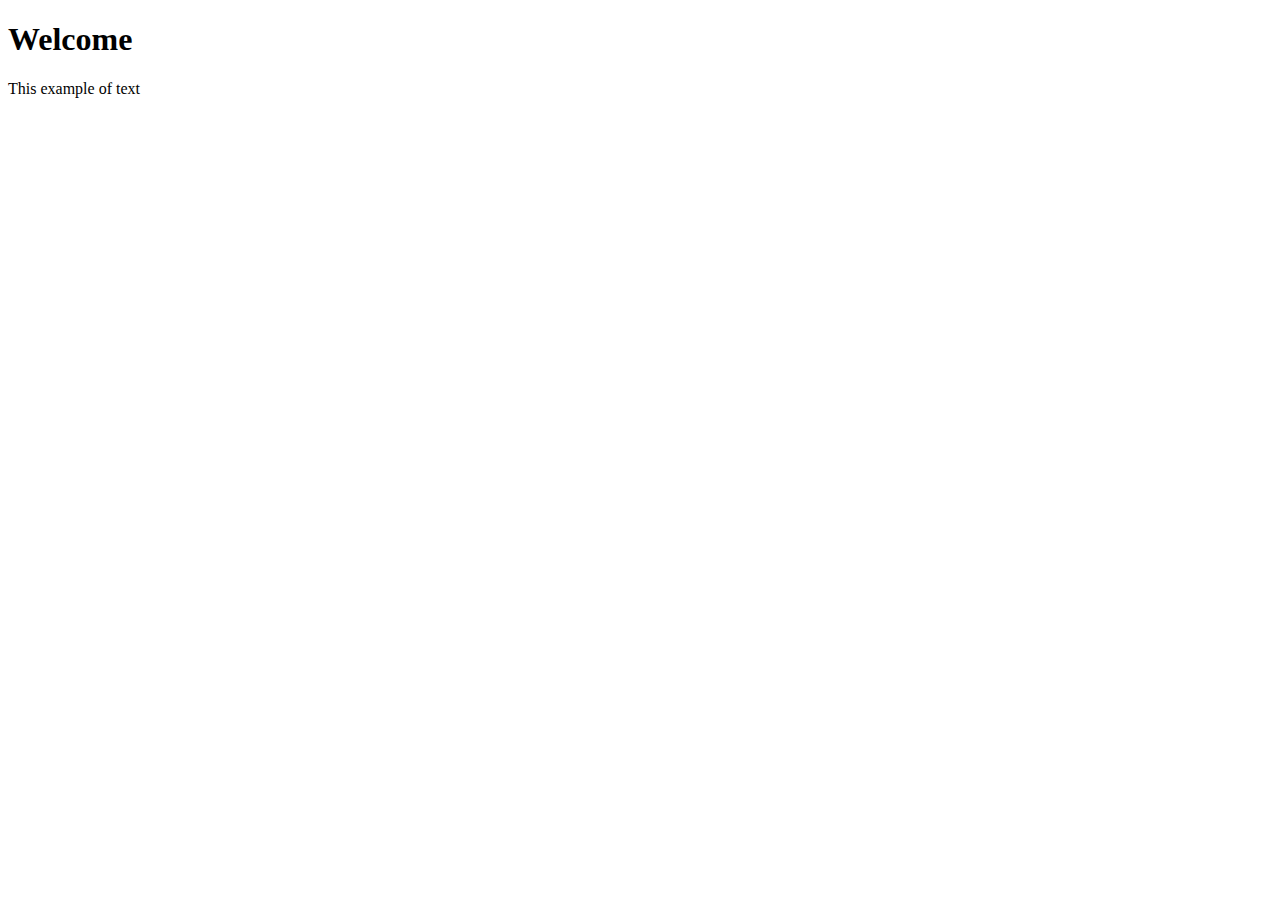
<file: 1.3/index.html>
<!DOCTYPE html>
<html lang="en">
<head>
    <meta charset="UTF-8">
    <title>gurt</title>
</head>
<body>

    <div class="container">
        <div class="header">
            <h1>Welcome</h1>
        </div>

        <div class="content">
            <p>
                This example of text
            </p>
        </div>
    </div>

</body>
</html>
</file>
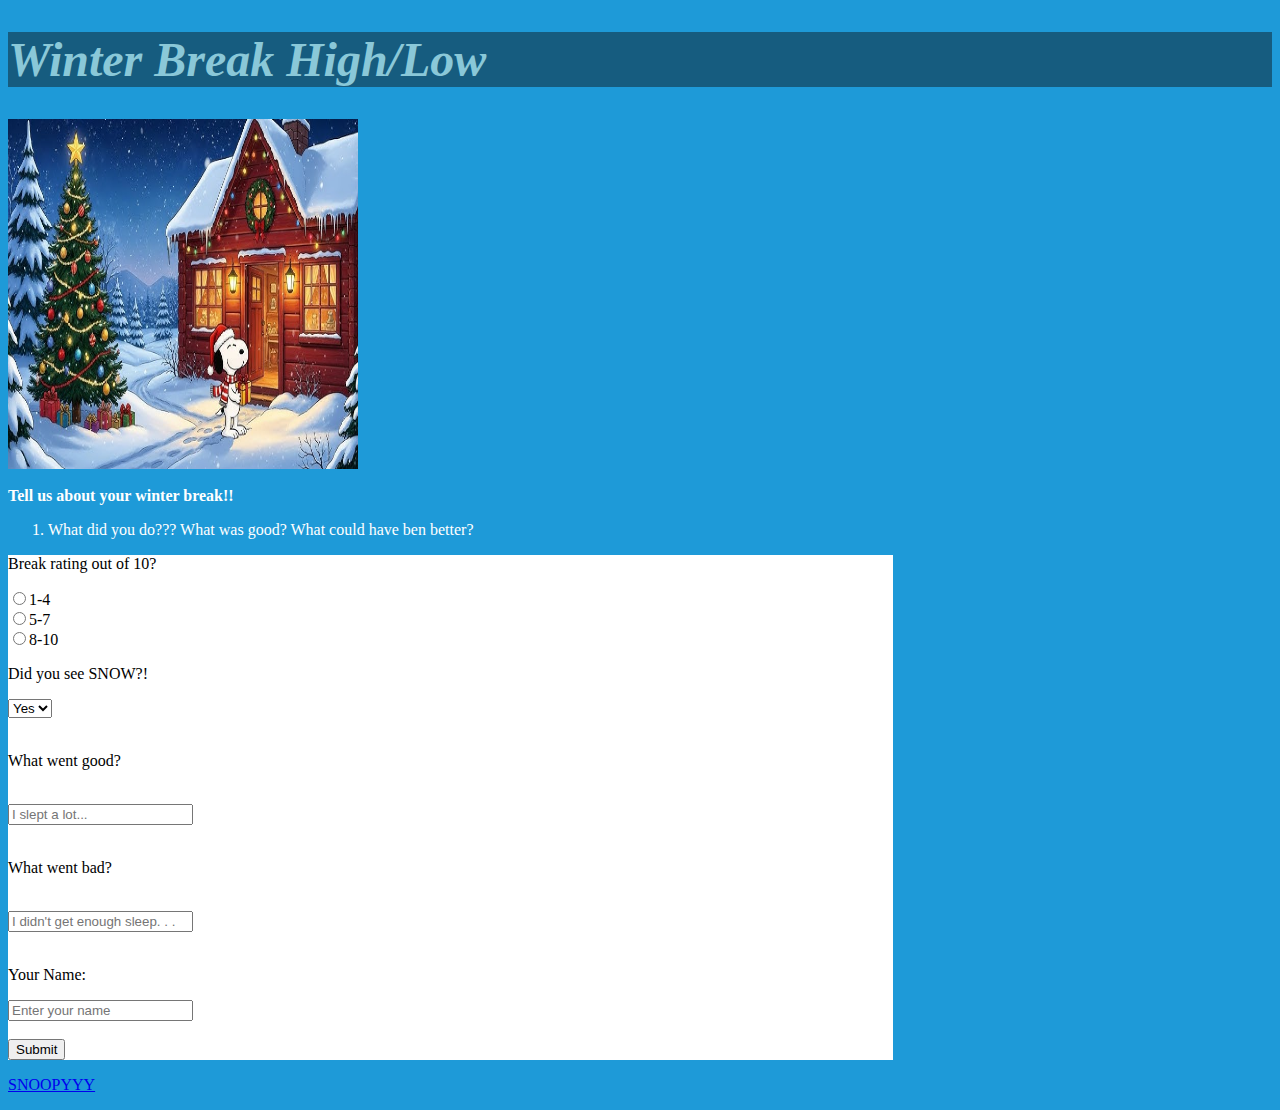
<file: Main.html>
<!DOCTYPE html>
<html>
<head>
    <meta charset="utf-8">
    <title>Winer Break HIgh/Low Survery</title>
    <link rel="stylesheet" href="style.css">
</head>
<body>

   <h1 style=" font-size: 3em; background-color: #165c7f;" ><strong>Winter Break High/Low</strong></h1>
       <img src="snoop.jpg"width = 350 height = 350> 
       


<!--Question start-->
  <h2  style=" font-size: 1em;">Tell us about your winter break!!</h2>
  <ol>
    <li>What did you do??? What was good? What could have ben better?</li>
  </ol>
  <form action="https://gurtlel.github.io/gurtv1/Result.html" method="get">
    <!-- Question 1: Rating -->
    <p>Break rating out of 10?</p>
    <input type="radio" name="rating" value="1-4">1-4<br>
    <input type="radio" name="rating" value="5-7">5-7<br>
    <input type="radio" name="rating" value="8-10">8-10<br>

    <!-- Question 2: Good, dropdown menu -->
    <p for="rank">Did you see SNOW?!</p>
    <select id="rank" name="rank">
      <option value="Yes">Yes</option>
      <option value="NO">No</option>
    </select><br><br>

    <!-- Question 3: Text input -->
    <p for="good">What went good?</p><br>
    <input type="text" id="good" name="good" placeholder="I slept a lot..."><br><br>
    <p for="bad">What went bad?</p><br>
    <input type="text" id="bad" name="bad" placeholder="I didn't get enough sleep. . ."><br><br>


    <!-- Question 4: Contact info -->
    <p for="UserName">Your Name:</p>
    <input type="text" id="UserName" name="UserName" placeholder="Enter your name"><br><br>

    <input type="submit" value="Submit">
  </form>

  <!-- Link to snoopyyy -->
  <p><a href="https://en.wikipedia.org/wiki/Snoopy" target="_blank">SNOOPYYY</a></p>
</body>
</file>
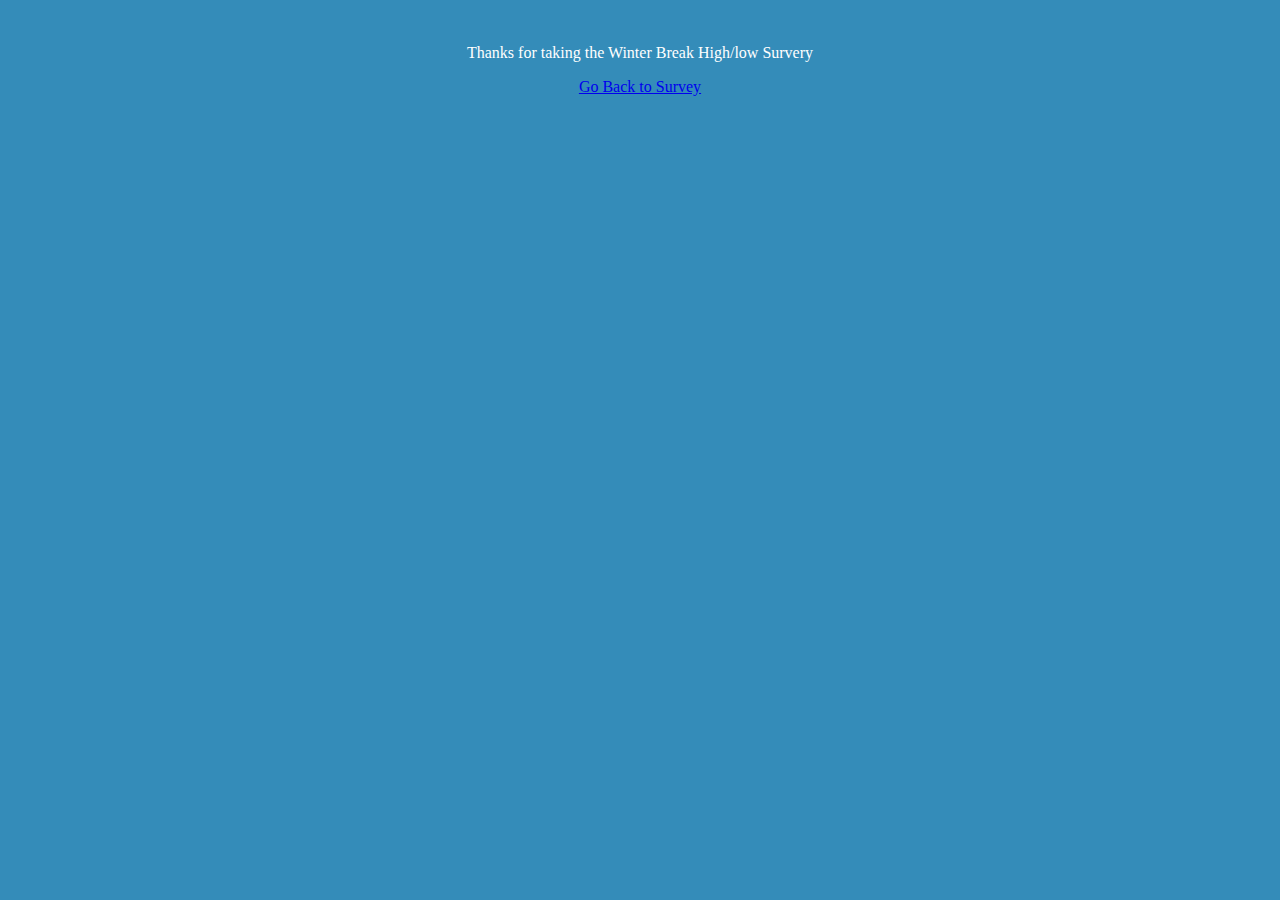
<file: Result.html>
<!DOCTYPE html>
<html>
<head>
    <meta charset="utf-8">
  <title>Winter Break Survery Thank You</title>
  <style>
    body {
      background-color: #348cb9;
      text-align: center;
      padding: 20px;
    }
  </style>
</head>
<body>

  <p style="color: rgb(255, 255, 255); font-size: 1em;">Thanks for taking the Winter Break High/low Survery </p>

  <p><a href="Main.html">Go Back to Survey</a></p>

</body>
</html>
</file>
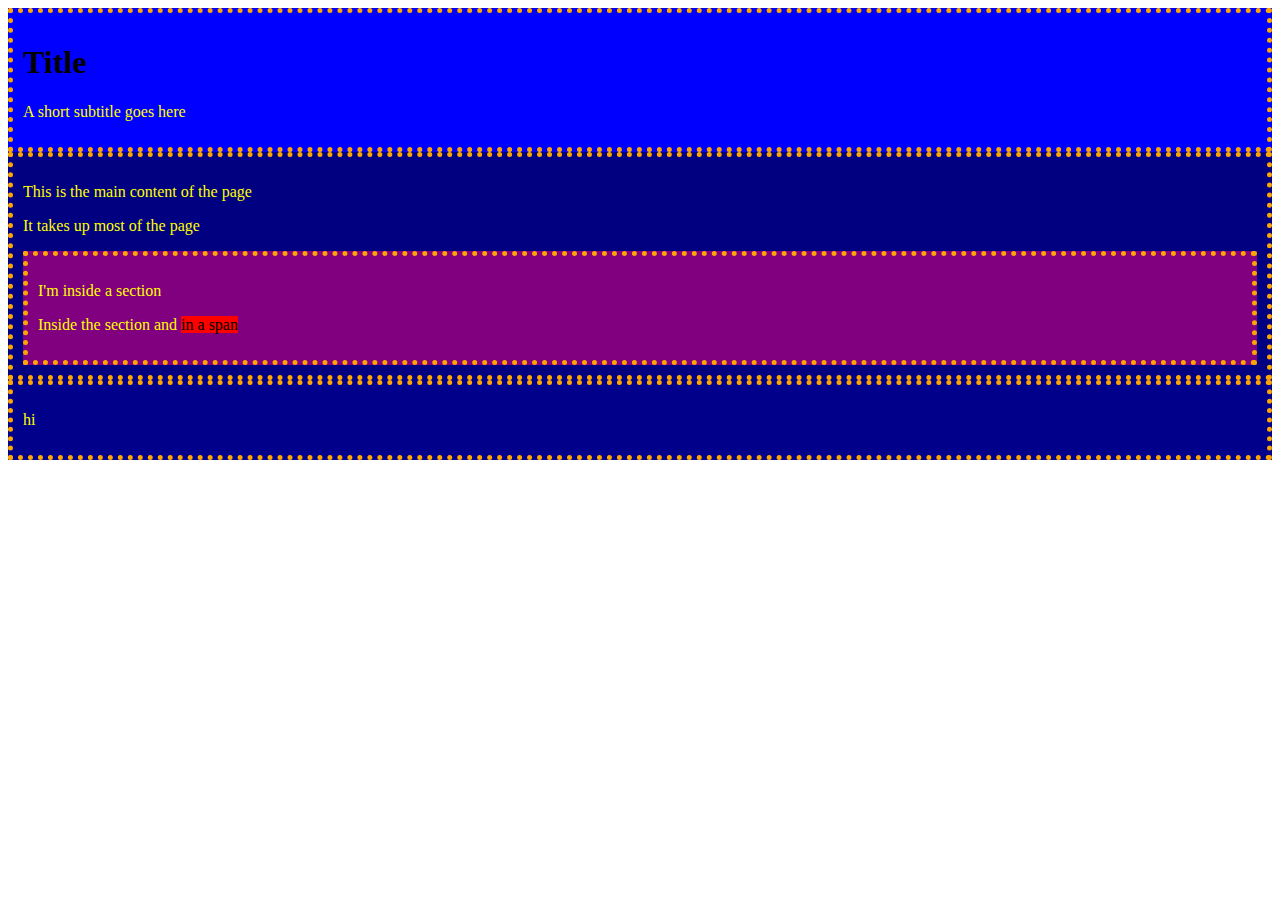
<file: 1.2/1.2.html>
<!DOCTYPE html>
<html>
  <head>
    <meta charset="utf-8">
    <link rel="stylesheet" href="Part2_master.css">
    <title>My Page</title>
  </head>

  <body>

    <div class="header">
      <h1>Title</h1>
      <p>A short subtitle goes here</p>
    </div>

    <div class="main">
      <p>This is the main content of the page</p>
      <p>It takes up most of the page </p>

      <div class="section">
        <p>I'm inside a section</p>
        <p>Inside the section and <span>in a span</span></p>
      </div>
    </div>

    <div class="footer">
      <p>hi</p>
    </div>

  </body>
</html>
</file>
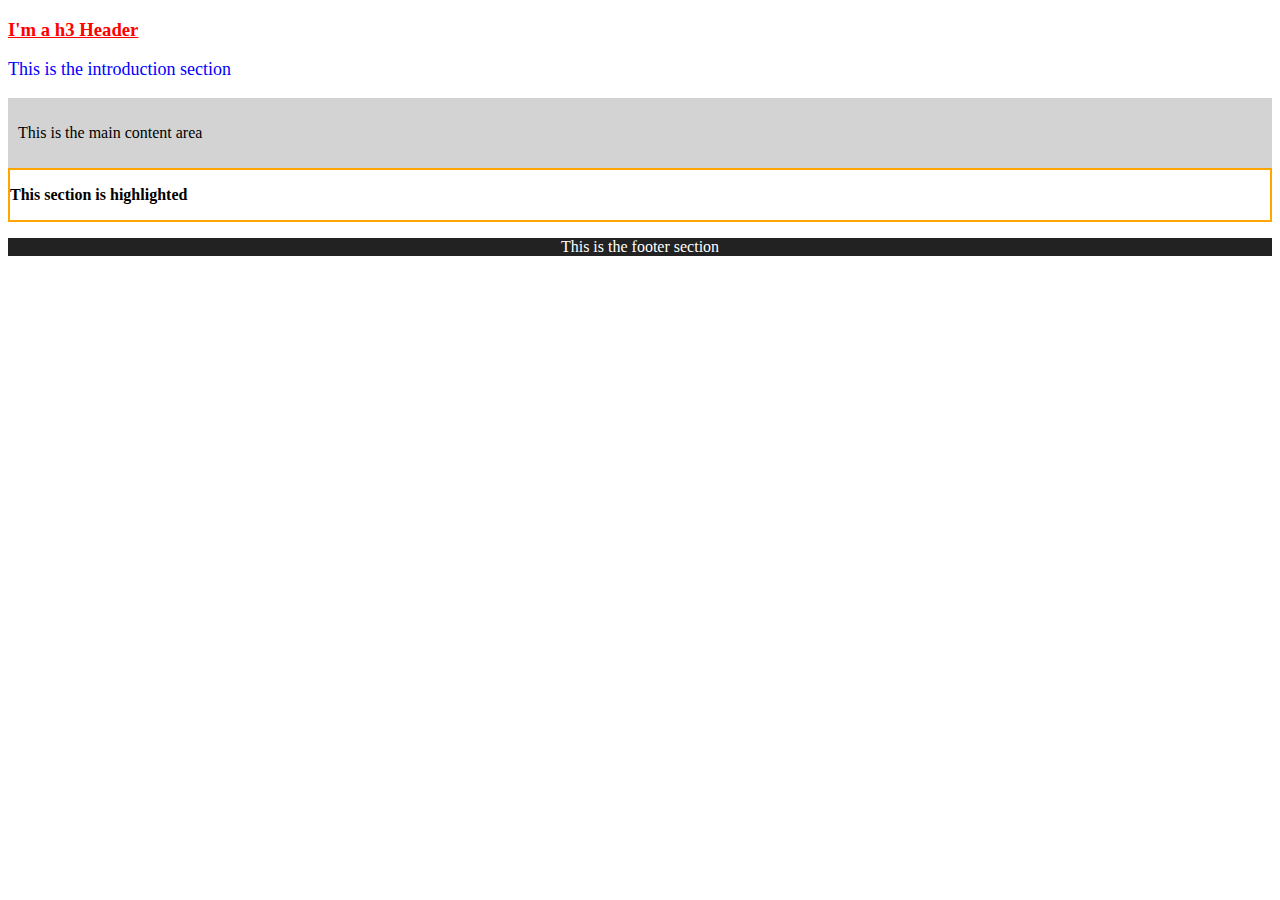
<file: 1.2b/1.2b.html>
<!DOCTYPE html>
<html>
  <head>
    <meta charset="utf-8">
    <title>Selectors</title>
    <link rel="stylesheet" href="Part3_master.css">
  </head>
  <body>

    <h3 id="pageTitle">I'm a h3 Header</h3>

    <div class="intro-section">
      <p>This is the introduction section</p>
    </div>

    <div class="content-section">
      <p>This is the main content area</p>
    </div>

    <div class="highlight-section">
      <p>This section is highlighted</p>
    </div>

    <div class="footer-section">
      <p>This is the footer section</p>
    </div>

  </body>
</html>
</file>
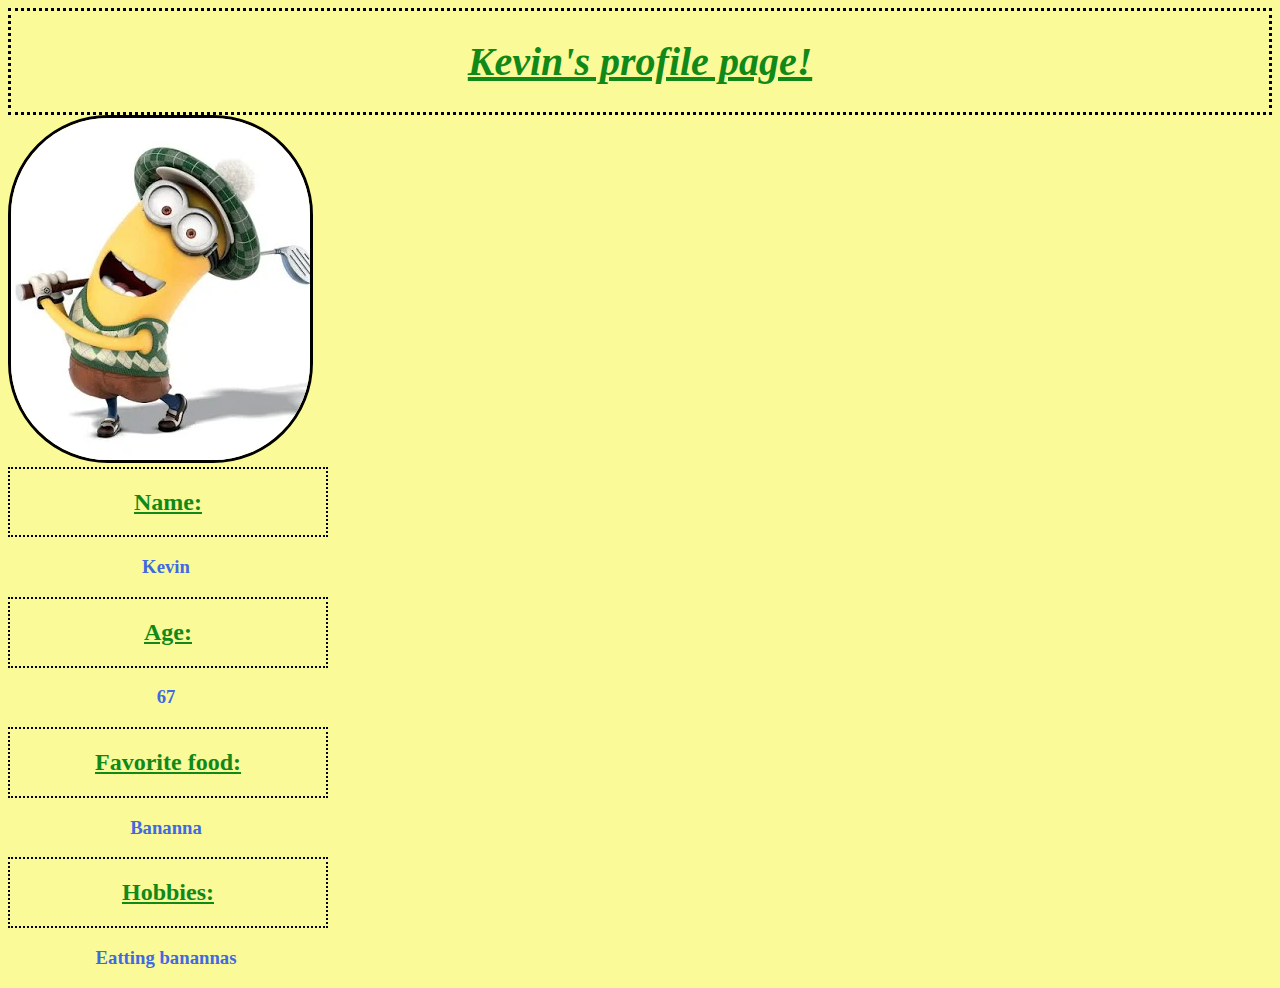
<file: 1.6/gurtgoon.html>
<!DOCTYPE html>
<html lang="en">
<head>
    <meta charset="UTF-8">
    <link rel="stylesheet" href="style.css">
    <meta name="viewport" content="width=device-width, initial-scale=1.0">
    <title>1.6</title>
</head>
<body>
    <div class = header>
        <element class>
            <h1>Kevin's profile page!</h1>
        </element>
    </div>
        <img src="images.webp" alt="Profile Picture" class = "profile-img">
    </div>   
    <div class = subheader>
        <h2>Name:</h2>
    </div>
    <div class = text>
        <h3>Kevin</h3>
    </div>
    <div class = subheader>
            <h2>Age:</h2>   
    </div>
        <div class = text>
            <h3>67</h3>
        </div>
    <div class = subheader>
        <h2>Favorite food:</h2>
    </div>
        <div class = text>
            <h3>Bananna</h3> 
        </div>

    <div class = subheader>
        <h2>Hobbies:</h2>
    </div>
        <div class = text>
            <h3>Eatting banannas</h3>
        </div>
</body>
</html>
</file>
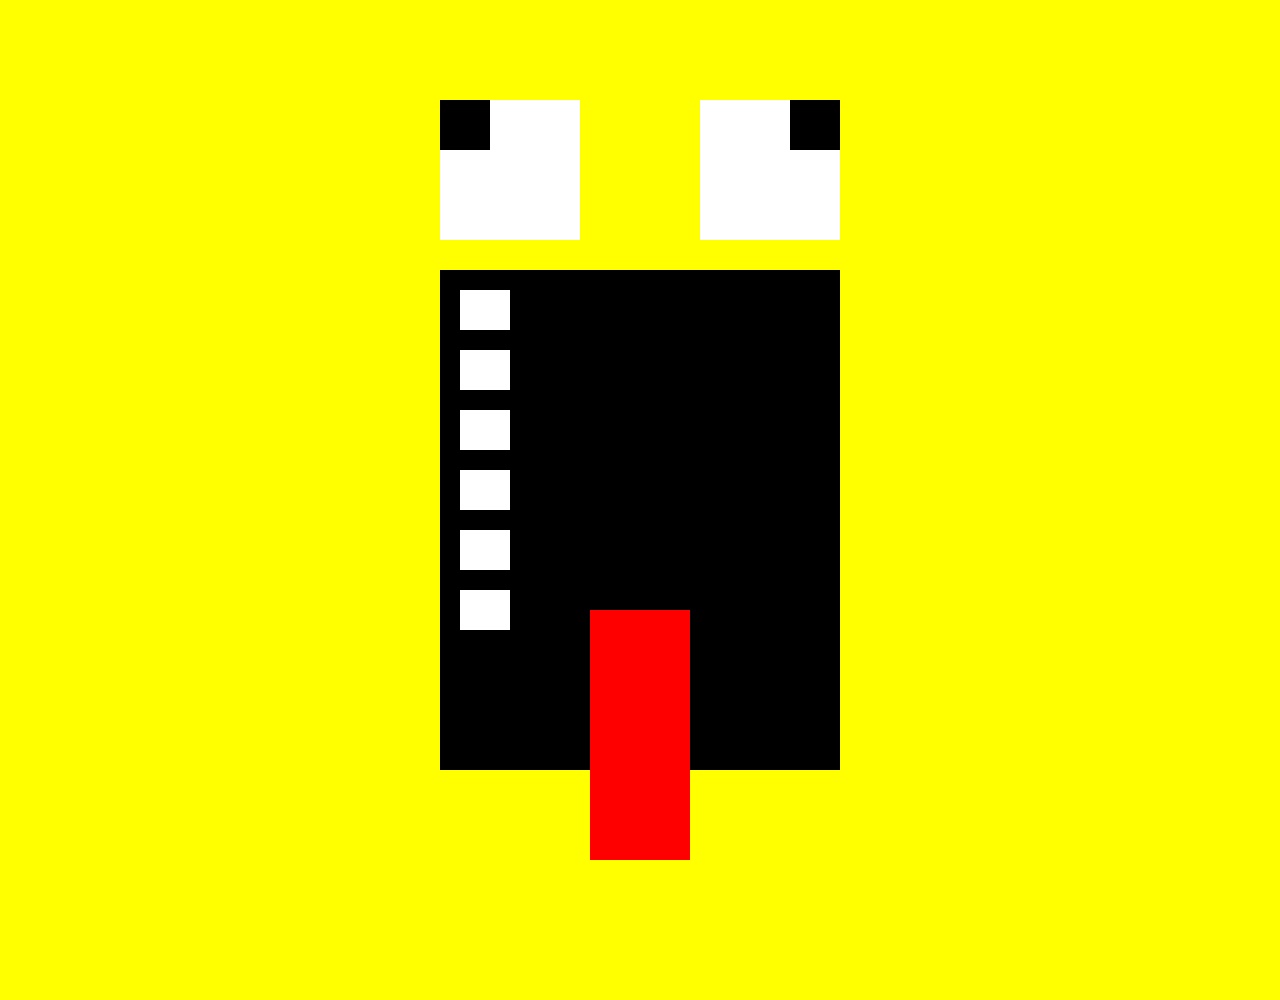
<file: quiz/MainQuiz.html>
<!DOCTYPE html>
<html lang="en">
<head>
    <meta charset="UTF-8">
    <link rel="stylesheet" href="gurt.css">
    <title>face</title>
</head>
<body>
    <div class="face">
        <div class="eye left-eye">
            <div class="pupileL"></div>
        </div>

        <div class="eye right-eye">
            <div class="pupileR"></div>
        </div>


        <div class="mouth">
            
        <div class="theeth"></div>
            <div class="tooth"></div>
            <div class="tooth"></div>
            <div class="tooth"></div>
            <div class="tooth"></div>
            <div class="tooth"></div>
            <div class="tooth"></div>

        <div class="tongue"></div>


        </div>
    </div>
</body>
</html>
</file>
<file: style.css>
h1 {
  color: #8ac8d8;
  font-style: italic;
}

h2 {
  color: #ffffff;
}

body {
  background-color: #1e9ad8;
}

form {
  background-color: #ffffff;
  width: 70%;
  text-align: left;
}

li {
    color: white;
    font-size: 1em;
}
</file>
<file: 1.2/Part2_master.css>
body {
  background: url(https://images.unsplash.com/photo-1520741412100-24cd6c2832e5?auto=format&fit=crop&w=1500&q=80);
  background-repeat: no-repeat;
}

div {
  border: 5px dotted orange;
  padding: 10px;
}

.header {
  background: blue;
}

.main {
  background: navy;
}

.section {
  background: purple;
}

.footer {
  background: darkblue;
}

p {
  color: yellow;
}

span {
  background: red;
  color: black;
}
</file>
<file: 1.2b/Part3_master.css>
/*Lots of Selector Types, check out these links*/

/*  http://www.w3schools.com/cssref/css_selectors.asp */
/*  https://developer.mozilla.org/en-US/docs/Web/Guide/CSS/Getting_started/Selectors  */
/*  https://developer.mozilla.org/en-US/docs/Web/Guide/CSS/Getting_started/Selectors */
/*Class selectors start with a dot . */

.intro-section {
  color: blue;
  font-size: 18px;
}

.content-section {
  background-color: lightgray;
  padding: 10px;
}

.highlight-section {
  border: 2px solid orange;
  font-weight: bold;
}

.footer-section {
  background-color: #222;
  color: white;
  text-align: center;
}

/* ID selector */

#pageTitle {
  color: red;
  text-decoration: underline;
}
</file>
<file: 1.6/style.css>
body {
    background-color: rgba(248, 248, 125, 0.785);
}

.header{
    color: rgb(16, 137, 24);
    text-align: center;
    font-style: italic;
    font-size: 20px;
    text-decoration: underline;
    border: 3px dotted rgb(0, 0, 0);
}

.subheader{
    font-size: medium;
    text-align: center;
    border: 2px dotted rgb(0, 0, 0);
    width: 25%;
    text-decoration: underline;
    color: rgb(16, 137, 24);
}

.text{
    color: royalblue;
    width: 25%;
    text-align:center;
}

.profile-img{
    height: auto;
    border: 3px solid black;
    border-radius: 100px;
}
</file>
<file: quiz/gurt.css>
body {
  margin: 0;
  height: 100vh;
  background-color: yellow;
}

.face {
    width: 400px;
    margin: 100px auto;
    position: relative;
}

.eye {
    width: 140px;
    height: 140px;
    background-color: white;
    position: absolute;
    top: 0;
}

.left-eye {
    left: 0;
}

.right-eye {
    right: 0;
}

.pupileL {
    width: 50px;
    height: 50px;
    background-color: rgb(0, 0, 0);
    position: absolute;
}

.pupileR {
    width: 50px;
    height: 50px;
    background-color: rgb(0, 0, 0);
    position: absolute;
    right: 0;
}

.mouth {
  width: 100%;
  height: 500px;
  background-color: black;
  position: absolute;
  top: 170px;
}

.tongue {
  width: 100px;
  height: 250px;
  background-color: red;
  position: absolute;
  bottom: -90px;
  left: 150px;
}

.teeth {
  width: 100%;
  height: 40px;
  padding: 10px;
}


.tooth {
  width: 50px;
  height: 40px;
  background-color: white;
  margin: 20px;
}
</file>
